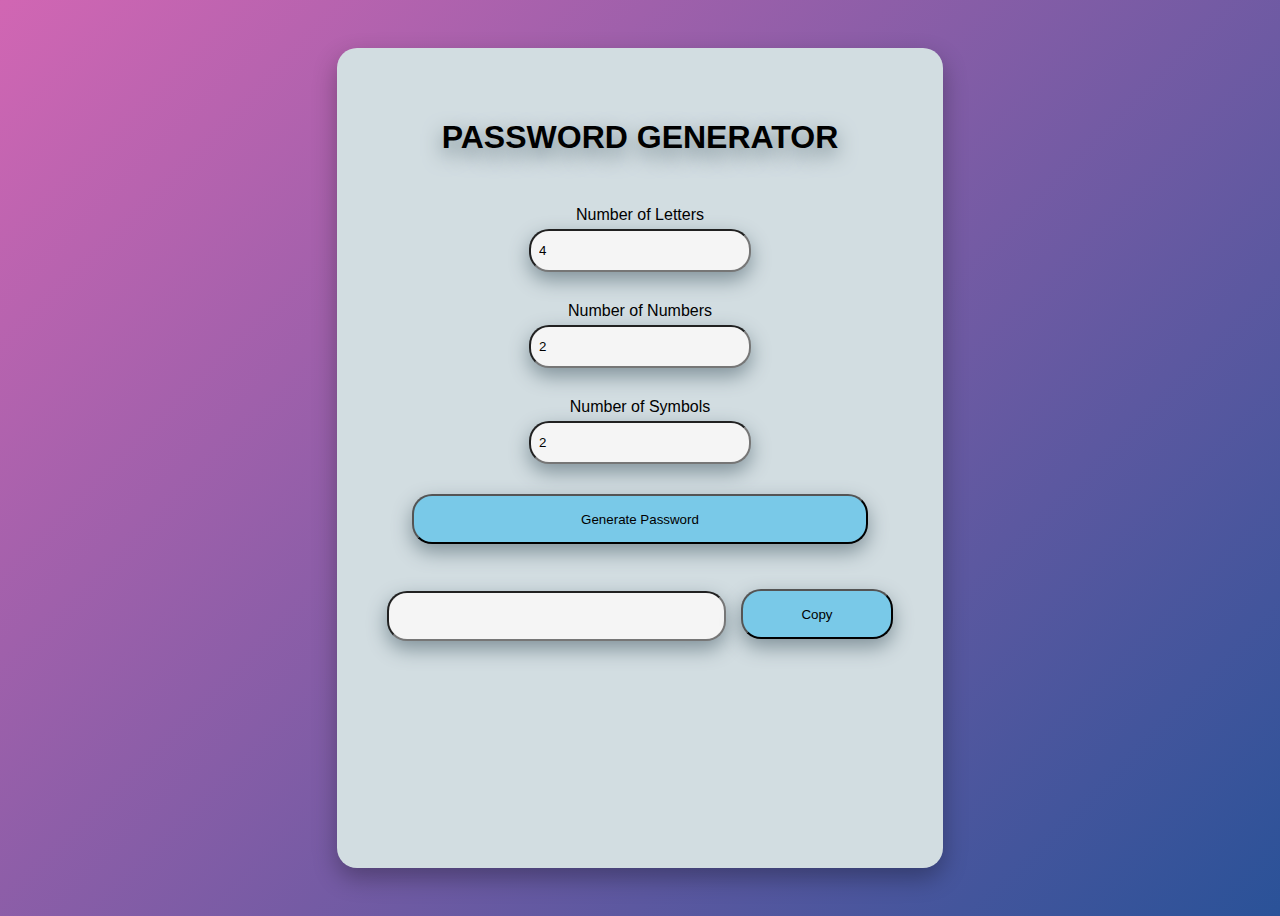
<file: index.html>
<!DOCTYPE html>
<html lang="en">
<head>
  <meta charset="UTF-8">
  <title>Password Generator</title>
  <link rel="stylesheet" href="style.css">
</head>

<body>
    <div class="container">
        <h1>PASSWORD GENERATOR</h1>

        <lable class="l">Number of Letters</lable>
        <input type="number" id="letters" value="4" min="0">

        <lable class="l">Number of Numbers</lable>
        <input type="number" id="numbers" value="2" min="0">
        
        <lable class="l">Number of Symbols</lable>
        <input type="number" id="symbols" value="2" min="0">

        <button onclick="generatePassword()" class="gen">Generate Password</button>

        <div class="output">
            <input type="text" id="result" readonly>
            <button onclick="copyPassword()" class="copy">Copy</button>
        </div>
    </div>

    <script src="script.js"></script>
</body>
</file>
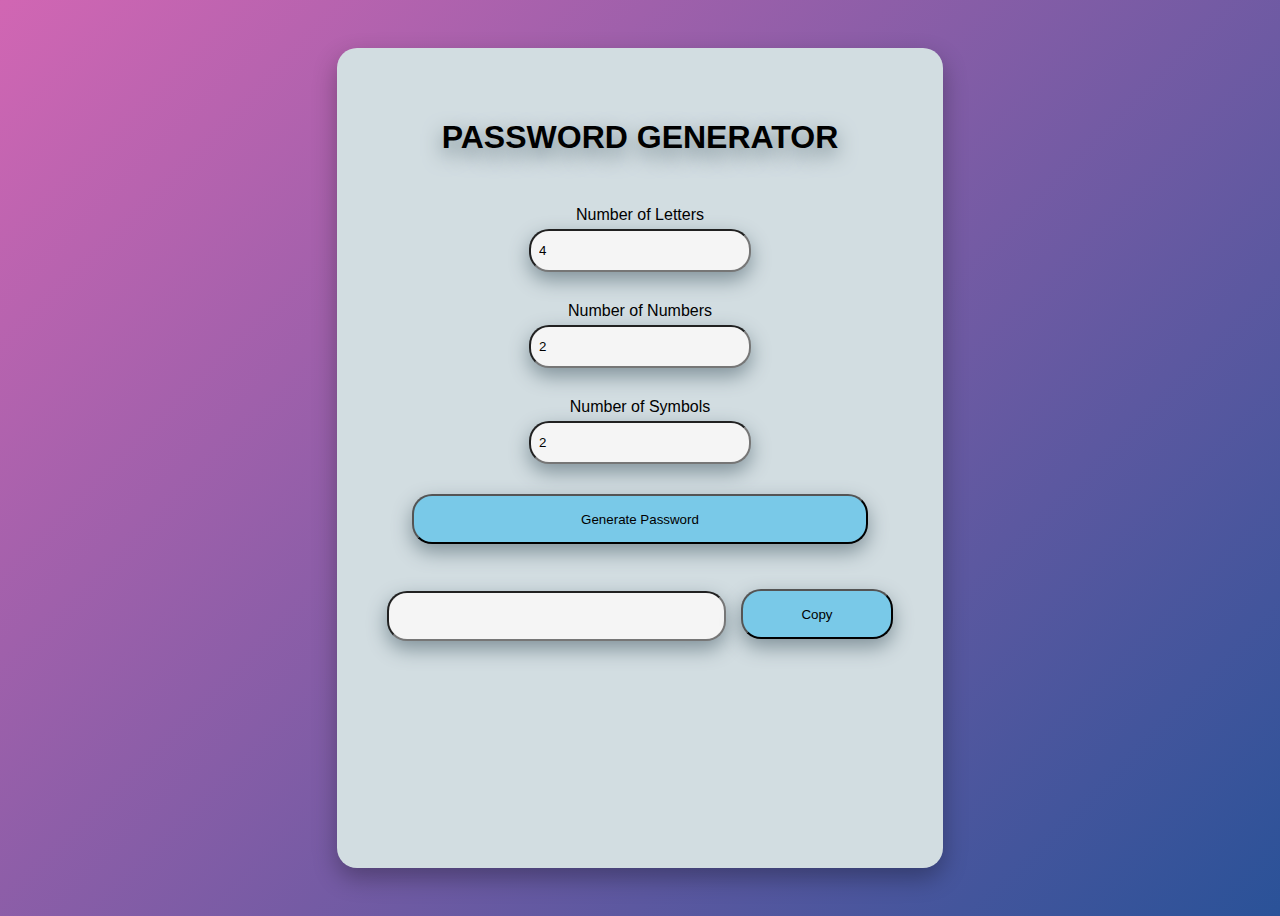
<file: Frontend/index.html>
<!DOCTYPE html>
<html lang="en">
<head>
  <meta charset="UTF-8">
  <title>Password Generator</title>
  <link rel="stylesheet" href="style.css">
</head>

<body>
    <div class="container">
        <h1>PASSWORD GENERATOR</h1>

        <lable class="l">Number of Letters</lable>
        <input type="number" id="letters" value="4" min="0">

        <lable class="l">Number of Numbers</lable>
        <input type="number" id="numbers" value="2" min="0">
        
        <lable class="l">Number of Symbols</lable>
        <input type="number" id="symbols" value="2" min="0">

        <button onclick="generatePassword()" class="gen">Generate Password</button>

        <div class="output">
            <input type="text" id="result" readonly>
            <button onclick="copyPassword()" class="copy">Copy</button>
        </div>
    </div>

    <script src="script.js"></script>
</body>
</file>
<file: style.css>
body {
  font-family: Arial, sans-serif;
  background: linear-gradient(135deg, #d166b3, #2a5298);
  display: flex;
  justify-content: center;
  align-items: center;
  height: 100vh;
}

.container {
  background: rgb(210, 221, 225);
  padding: 50px;
  border-radius: 20px;
  width: 40%;
  height:80%;
  text-align: center;
  box-shadow: 0 10px 25px rgba(0,0,0,0.3);
  font-weight:800px;
}

h1 {
  margin-bottom: 50px;
  text-shadow: 0 8px 20px rgb(108, 127, 135);
}

.l{
  display: block;
  margin-top: 30px;
}

input {
  width: 40%;
  height:23px;
  padding: 8px;
  margin-top: 5px;
  border-radius:20px;
  background:whitesmoke;
  box-shadow: 0 8px 20px rgb(129, 146, 154);
}

.gen{
  width: 90%;
  height:50px;
  padding: 8px;
  margin-top: 30px;
  border-radius:20px;
  background:rgb(121, 201, 232);
  cursor: pointer;
  box-shadow: 0 8px 20px rgb(129, 146, 154);
}

.copy{
  width: 30%;
  height:50px;
  padding: 8px;
  margin-top: 30px;
  border-radius:20px;
  background:rgb(121, 201, 232);
  cursor: pointer;
  box-shadow: 0 8px 20px rgb(129, 146, 154);
}


button:hover {
  background: #184da8;
  color:white;
  transform: scale(1.05);
  transition: 0.3s ease;
  border:whitesmoke;
  font-weight:400;
}

.output {
  display: flex;
  gap: 5px;
  margin-top: 15px;
}

#result {
  flex: 1;
  margin-top:32px;
  margin-right:10px;
  height:30px;
}
</file>
<file: Frontend/style.css>
body {
  font-family: Arial, sans-serif;
  background: linear-gradient(135deg, #d166b3, #2a5298);
  display: flex;
  justify-content: center;
  align-items: center;
  height: 100vh;
}

.container {
  background: rgb(210, 221, 225);
  padding: 50px;
  border-radius: 20px;
  width: 40%;
  height:80%;
  text-align: center;
  box-shadow: 0 10px 25px rgba(0,0,0,0.3);
  font-weight:800px;
}

h1 {
  margin-bottom: 50px;
  text-shadow: 0 8px 20px rgb(108, 127, 135);
}

.l{
  display: block;
  margin-top: 30px;
}

input {
  width: 40%;
  height:23px;
  padding: 8px;
  margin-top: 5px;
  border-radius:20px;
  background:whitesmoke;
  box-shadow: 0 8px 20px rgb(129, 146, 154);
}

.gen{
  width: 90%;
  height:50px;
  padding: 8px;
  margin-top: 30px;
  border-radius:20px;
  background:rgb(121, 201, 232);
  cursor: pointer;
  box-shadow: 0 8px 20px rgb(129, 146, 154);
}

.copy{
  width: 30%;
  height:50px;
  padding: 8px;
  margin-top: 30px;
  border-radius:20px;
  background:rgb(121, 201, 232);
  cursor: pointer;
  box-shadow: 0 8px 20px rgb(129, 146, 154);
}


button:hover {
  background: #184da8;
  color:white;
  transform: scale(1.05);
  transition: 0.3s ease;
  border:whitesmoke;
  font-weight:400;
}

.output {
  display: flex;
  gap: 5px;
  margin-top: 15px;
}

#result {
  flex: 1;
  margin-top:32px;
  margin-right:10px;
  height:30px;
}
</file>
